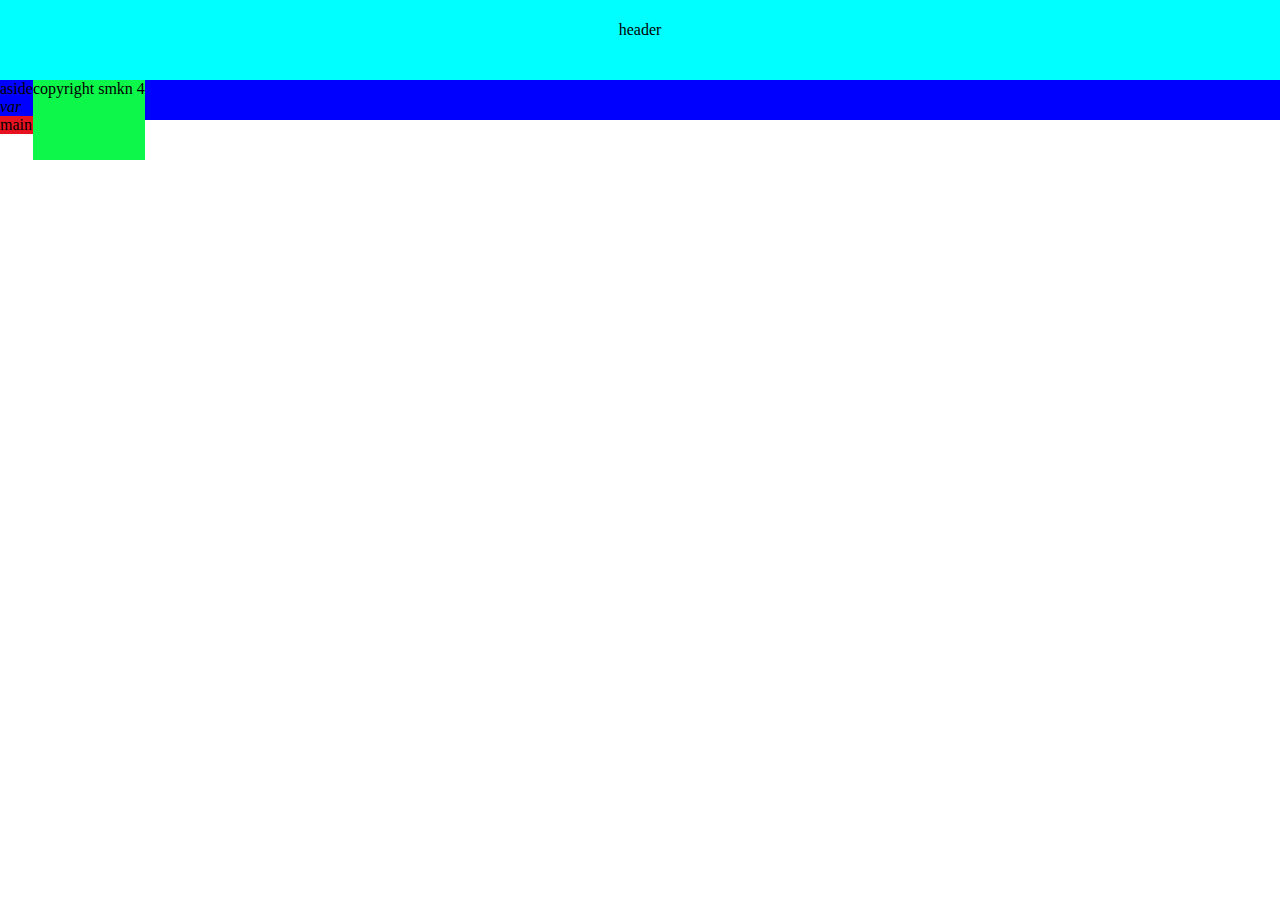
<file: index.html>
<!DOCTYPE html>
<html lang="en">
<head>
  <meta charset="UTF-8">
  <meta name="viewport" content="width=device-width, initial-scale=1.0">
  <title>Document</title>
  <link rel="stylesheet" href="style2.css">
  <style>
    
    header{
      background-color: aqua;
      height: 80px;
    }
    .container{
      background-color: blue;
      height: 40px;
    }
    .container sidebar{
      background-color: blueviolet;
    }
    .container main{
      background-color: rgb(230, 18, 32);
    }
    .container bebas{
      background-color: black;
      width: 70%;
    }
    footer{
      background-color: rgb(13, 247, 75);
      height: 80px;
    }
  </style>
</head>
<body>
 <header>
  header
 </header>
 <div class="container">
  <div class="sidebar">
    <aside>aside</aside>
    <var>var</var>
 <main>main</main> 
</div>
<footer>copyright smkn 4</footer>
</body>
</html>
</file>
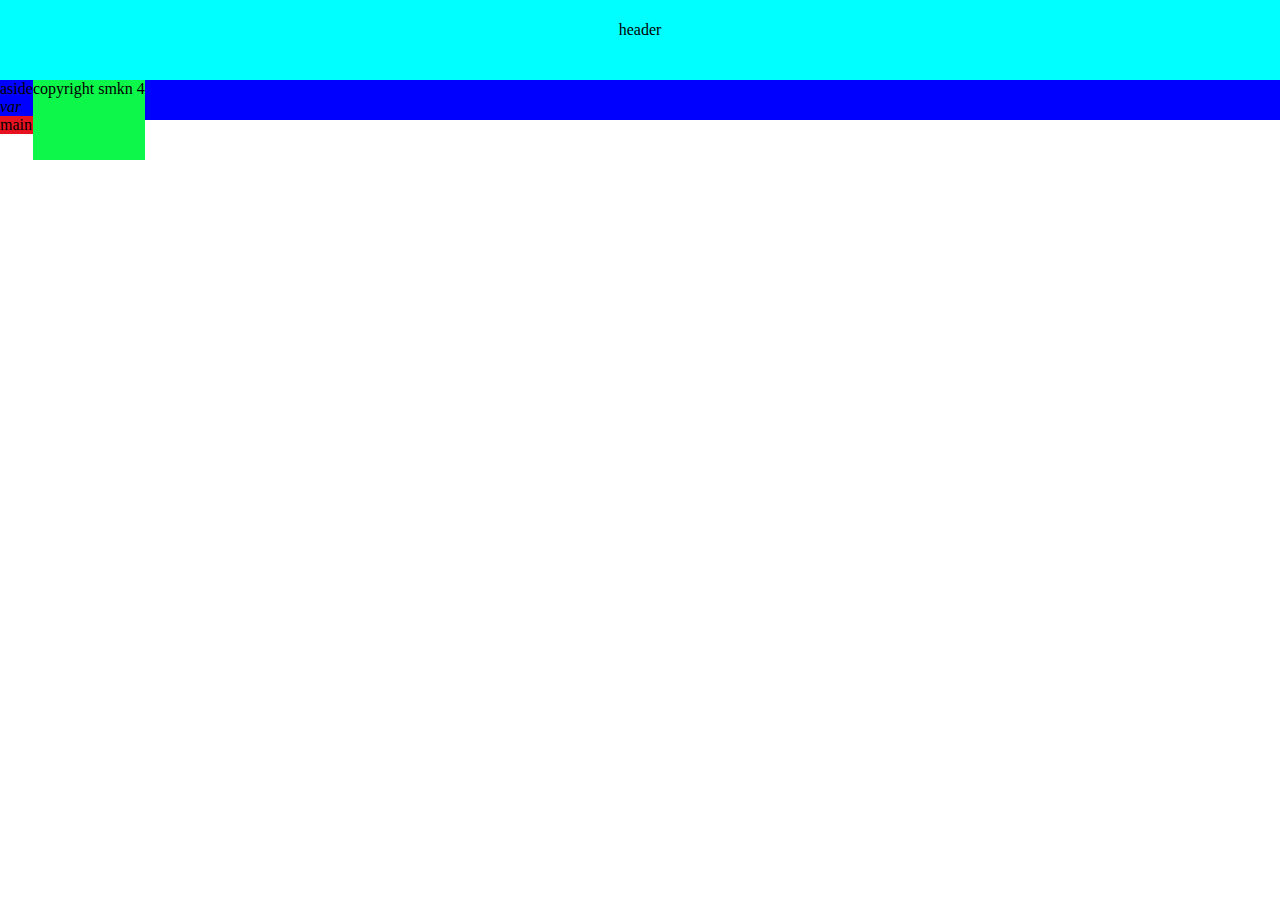
<file: latihan2.html>
<!DOCTYPE html>
<html lang="en">
<head>
  <meta charset="UTF-8">
  <meta name="viewport" content="width=device-width, initial-scale=1.0">
  <title>Document</title>
  <link rel="stylesheet" href="style2.css">
  <style>
    
    header{
      background-color: aqua;
      height: 80px;
    }
    .container{
      background-color: blue;
      height: 40px;
    }
    .container sidebar{
      background-color: blueviolet;
    }
    .container main{
      background-color: rgb(230, 18, 32);
    }
    .container bebas{
      background-color: black;
      width: 70%;
    }
    footer{
      background-color: rgb(13, 247, 75);
      height: 80px;
    }
  </style>
</head>
<body>
 <header>
  header
 </header>
 <div class="container">
  <div class="sidebar">
    <aside>aside</aside>
    <var>var</var>
 <main>main</main> 
</div>
<footer>copyright smkn 4</footer>
</body>
</html>
</file>
<file: style2.css>
*{
  margin: 0%;
}
header{
  background-color: aqua;
  height: 80px;
  text-align: center;
  line-height: 60px;
}
.container{
  background-color: blue;
  height: 40px;
  display: flex;
}
.container sidebar{
  background-color: blueviolet;
  flex-grow: 2;
}

.container main{
  background-color: rgb(230, 18, 32);
  flex-grow: 2;
}
.container bebas{
  background-color: rgb(0, 0, 0);
  width: 70%;
}
footer{
  background-color: rgb(21, 249, 55);
  height: 80px;
  text-align: center;

}
</file>
